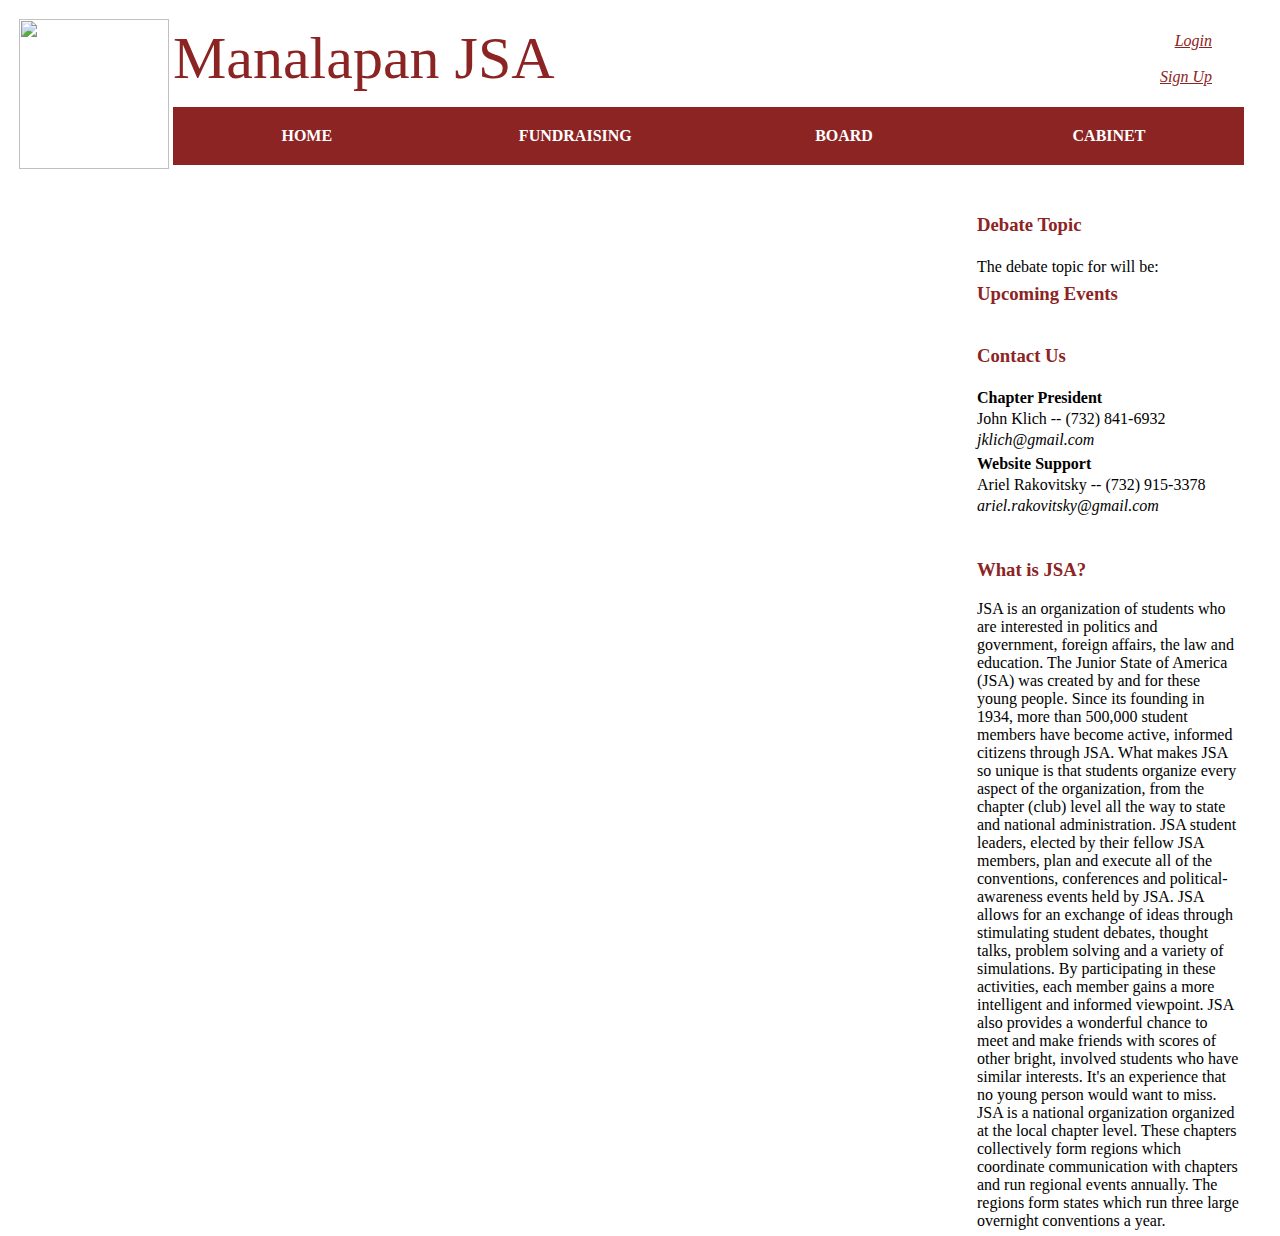
<file: index.html>
<html style="height:100%">
	<head>
		<title>Manalapan JSA</title>
		<link rel="shortcut icon" href="icon.ico" />
		<link rel="stylesheet" type="text/css" href="standard.css">
		<meta name="description" content="Manalapan JSA">
		<script type="text/javascript" src="http://www.parsecdn.com/js/parse-1.4.2.min.js"></script>
		<script src="https://ajax.googleapis.com/ajax/libs/jquery/1.11.3/jquery.min.js"></script>
		<script>
  			(function(i,s,o,g,r,a,m){i['GoogleAnalyticsObject']=r;i[r]=i[r]||function(){
  			(i[r].q=i[r].q||[]).push(arguments)},i[r].l=1*new Date();a=s.createElement(o),
  			m=s.getElementsByTagName(o)[0];a.async=1;a.src=g;m.parentNode.insertBefore(a,m)
  			})(window,document,'script','//www.google-analytics.com/analytics.js','ga');
  			ga('create', 'UA-65252626-1', 'auto');
 		 	ga('send', 'pageview');
		</script>
		<script>
			//The following is jQuery syntax, used for scrolling feature
			function bindScroll(){
   				if($(window).scrollTop() + $(window).height() > $(document).height() - 100) {
  					populate();
   				}
			}
			//End jQuery
			$(window).scroll(bindScroll);
			var times = 5;
			function clicked(id){
				window.location.assign("message.html?id="+id);
			}
			function populate(){
				Parse.initialize("5ZjkcrMrZAuvGx70yRJcQ8swS2L1GBuMp39Ro1FO", "Qj2XWfGH0LpxCzIKUvtMn2Z2W7UGg6WmWN72GahF");
				var Message = Parse.Object.extend("Message");
				var query = new Parse.Query(Message);
				query.descending('updatedAt');
				query.find({
 					success: function(results) {
 						var i=(times-5);
    					while (i<times && i < results.length) { 
     						var object = results[i];
     						var id = object.id;
     						var bubble = "bubble";
     						document.getElementById("news").insertAdjacentHTML('beforeend', '<tr><td><div class="clickable" id="'+id+'" onclick="clicked(this.id)"><H2 style="color:#8C2424"><a class="title">'+object.get("title")+'</a></H2><H3 style="color:#8C2424; font-style: italic;">'+object.get("date")+' -- '+object.get("author")+'</H3>'+object.get("body")+'</div></td></tr>');
    						i++;
    					}
    					if(i>results.length){
    						$(window).unbind('scroll');
    					}
    					times+=5;
  					},
  					error: function(error) {
    					//alert("Error: " + error.code + " " + error.message);
  					}
				});
			}
			function populate2(){
				Parse.initialize("5ZjkcrMrZAuvGx70yRJcQ8swS2L1GBuMp39Ro1FO", "Qj2XWfGH0LpxCzIKUvtMn2Z2W7UGg6WmWN72GahF");
				var DebateTopic = Parse.Object.extend("DebateTopic");
				var query2 = new Parse.Query(DebateTopic);
				query2.descending('updatedAt');
				query2.find({
 					success: function(results) {
 						document.getElementById("debatedate").innerHTML = results[0].get("Date");
 						document.getElementById("debate").innerHTML = results[0].get("Debate");
  					},
  					error: function(error) {
    					//alert("Error: " + error.code + " " + error.message);
  					}
				});
				
				var Upcoming = Parse.Object.extend("Upcoming");
				var query3 = new Parse.Query(Upcoming);
				query3.ascending('createdAt');
				query3.find({
 					success: function(results) {
 						for(var i=0; (i<5 && i<results.length); i++){
 							document.getElementById("upcoming").insertAdjacentHTML('afterbegin', '<a href="'+results[i].get("link")+'" style="color:black; font-style:italic; line-height: 200%">'+results[i].get("title")+' - '+results[i].get("date")+' </a><br/>');
  						}
  					},
  					error: function(error) {
    					//alert("Error: " + error.code + " " + error.message);
  					}
				});
			}
		</script>
	</head>
	
	<body onload='populate(); populate(); populate2()' style="height:100%">
	<iframe style="width:100%; height:200; overflow:hidden; position:relative" scrolling ="no" frameBorder="0" src="default.html"></iframe>
  		<table id='table1' style='width:100%; height:100%; vertical-align:top; padding-right:25' border='0'>
  			<tr>
  				<td style='width:75%'>
  					<!--Main Content- 1 table row per story-->
  					<table width='100%' style='vertical-align:top; height:100%'>
  						<div style="vertical-align:top; height:100%">
  							<div id="news">
  							</div>
  						</div>
  					</table>
 				</td>
 				<td style='width:25%; vertical-align:top; position:relative'>
 					<!--Side Bar-->
 					<table style="padding-left:30">
 						<!--Next Debate-->
 						<tr>
 							<td>
 								<H3>Debate Topic</H3>
 								<a style='line-height: 150%'>
 								The debate topic for <a id="debatedate" style='font-style:italic'></a> will be:<br/>
 								<h5 id="debate"></h5>
 								</a>
 							</td>
 						</tr>
 						<!--Upcoming Events-->
 						<tr>
 							<td>
 								<H3>Upcoming Events</H3>
 								<a id="upcoming">
 								</a>
 								<br/>
 							</td>
 						</tr>
 						<!--Contact-->
 						<tr>
 							<td>
 								<H3>Contact Us</H3>
 								<a style='line-height: 150%'>
 								<a style='font-weight:bold; line-height:1.5'>Chapter President</a><br/>John Klich -- (732) 841-6932 <br/> <a style='font-style:italic; line-height:1.5'> jklich@gmail.com </a><br/>
 								</a>
 								<a style='line-height: 150%'>
 								<a style='font-weight:bold; line-height:1.5'>Website Support</a><br/>Ariel Rakovitsky -- (732) 915-3378 <br/> <a style='font-style:italic; line-height:1.5'> ariel.rakovitsky@gmail.com </a><br/>
 								</a>
 							</td>
 						</tr>
 						<!--JSA Info-->
 						<tr>
 							<td>
 								<br/>
 								<H3>What is JSA?</H3>
 									JSA is an organization of students who are interested in politics and government, foreign affairs, the law and education.
 									The Junior State of America (JSA) was created by and for these young people. 
 									Since its founding in 1934, more than 500,000 student members have become active, 
 									informed citizens through JSA. 
									What makes JSA so unique is that students organize every aspect of the organization, 
									from the chapter (club) level all the way to state and national administration. 
									JSA student leaders, elected by their fellow JSA members, plan and execute all of the 
									conventions, conferences and political-awareness events held by JSA.
									JSA allows for an exchange of ideas through stimulating student debates, thought talks, 
									problem solving and a variety of simulations. By participating in these activities, 
									each member gains a more intelligent and informed viewpoint. JSA also provides a wonderful 
									chance to meet and make friends with scores of other bright, involved students who have 
									similar interests. It's an experience that no young person would want to miss.
									JSA is a national organization organized at the local chapter level. 
									These chapters collectively form regions which coordinate communication with 
									chapters and run regional events annually. The regions form states which run 
									three large overnight conventions a year.
 						</tr>
 						
 					</table>
 				</td> 				
  			</tr>
  		</table>
	</body>
</html>
</file>
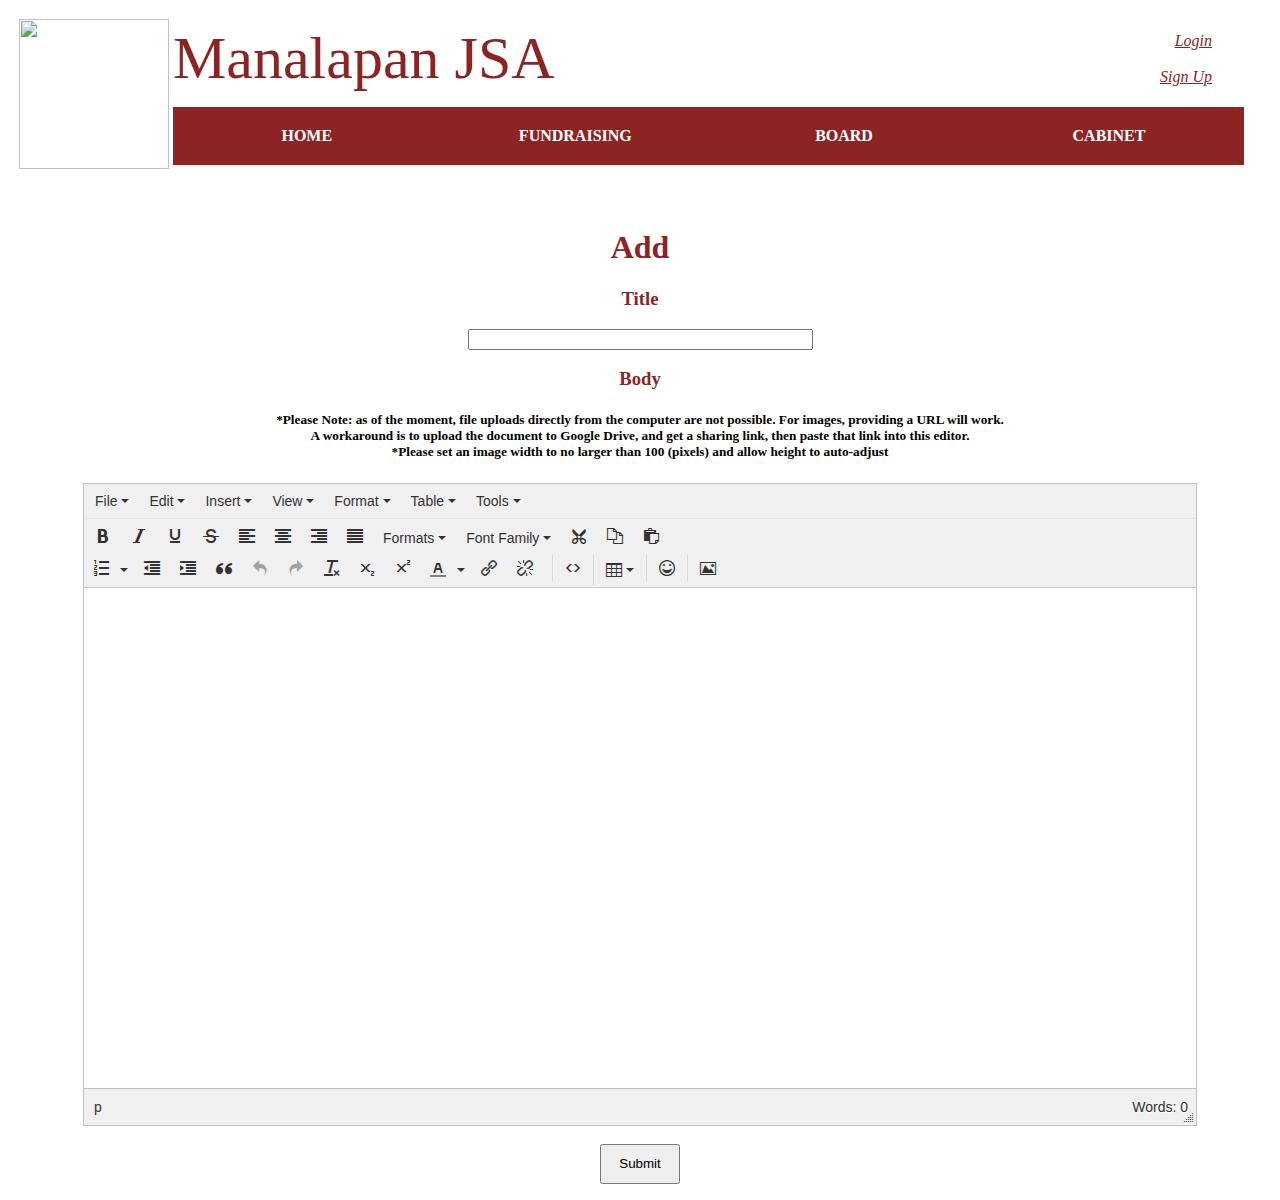
<file: add.html>
<html>
	<head>
		<title>Manalapan JSA</title>
		<link rel="shortcut icon" href="icon.ico" />
		<link rel="stylesheet" type="text/css" href="standard.css">
		<script type="text/javascript" src="http://www.parsecdn.com/js/parse-1.4.2.min.js"></script>
		<script type="text/javascript" src="tinymce/js/tinymce/tinymce.min.js"></script>
    	<script type="text/javascript">
        	tinymce.init({
          	  selector: "#textarea",
          	  plugins: [
        			"advlist autolink lists link image charmap print preview hr anchor pagebreak",
        			"searchreplace wordcount visualblocks visualchars code",
       				"insertdatetime media nonbreaking save table contextmenu directionality",
       				"emoticons template paste textcolor colorpicker textpattern imagetools"
    			],
          	  toolbar1: "bold italic underline strikethrough alignleft aligncenter alignright alignjustify styleselect fontselect cut copy paste",
          	  toolbar2: "numlist outdent indent blockquote undo redo removeformat subscript superscript forecolor backcolor| link unlink | spellchecker | code | table | emoticons | image insertfile",
          	  image_advtab: true,
          	  style_formats: [
        			{title: 'Subheader 1', block: 'h3', styles: {color: '#8C2424'}},
        			{title: 'Subheader 2', block: 'h4', styles: {color: '#8C2424'}},
       				{title: 'Subheader 3', block: 'h5', styles: {color: '#8C2424'}},
    			],
        	});
    	</script>
		<script type="text/javascript">
			window.onload=function() {
				document.getElementById('addform').onsubmit=function() {
				Parse.initialize("5ZjkcrMrZAuvGx70yRJcQ8swS2L1GBuMp39Ro1FO", "Qj2XWfGH0LpxCzIKUvtMn2Z2W7UGg6WmWN72GahF");
				var currentUser = Parse.User.current();
				if(!currentUser){
					alert("Must be logged in!");
				}
				if(currentUser.get("emailVerified") && currentUser.get("trusted")){
					create();
				}
				if(!(currentUser.get("emailVerified"))){
					alert("You have not verified your email! If you believe this is a mistake, try logging out and logging back in, or contacting ariel.rakovitsky@gmail.com");
				}
				if(currentUser.get("emailVerified") && !(currentUser.get("trusted"))){
					alert("You have not yet been verified by a human, the second step of the verification process. Make sure you have tried logging out and logging back in! If this does not work, please allow us a few days after signing up to make sure you are a club member.We apologize for the delay. If you believe this is a mistake or something is wrong, contact ariel.rakovitsky@gmail.com");
				}
    			
   				return false;
  				}
			}
			function create(){
				var title = document.getElementById('addform').elements["title"].value.trim();
				var body = document.getElementById('addform').elements["textarea"].value.trim();
				var d = new Date();
				var date= d.toDateString();
				Parse.initialize("5ZjkcrMrZAuvGx70yRJcQ8swS2L1GBuMp39Ro1FO", "Qj2XWfGH0LpxCzIKUvtMn2Z2W7UGg6WmWN72GahF");
				var Message = Parse.Object.extend("Message");
				var message = new Message();
				message.set("title", title);
        		message.set("author", Parse.User.current().get("name"));
        		message.set("body", body);
        		message.set("date", date);
				message.save();
				
				var Message2 = Parse.Object.extend("Message");
				var query = new Parse.Query(Message2);
				query.equalTo('body', body)
				
				query.find({
 					success: function(results) {
    					window.location.assign("index.html");
  					},
  					error: function(error) {
  					}
				}); 
			}
		</script>
	</head>
	
	<body>
		<iframe style="width:100%; height:200; overflow:hidden; position:relative" scrolling ="no" frameBorder="0" src="default.html"></iframe>
  		<center><div style='padding-left:75; padding-right:75'><form method="post" id="addform">
  			<H1>Add<H1>
  			<H3>Title<H3>
  			<input size="40" type="text" name="title" id="title">
  			<H3>Body</H3>
  			<h5>
  			*Please Note: as of the moment, file uploads directly from the computer are not possible. For images, providing a URL will work. <br/>
  			A workaround is to upload the document to Google Drive, and get a sharing link, then paste that link into this editor. <br/>
  			*Please set an image width to no larger than 100 (pixels) and allow height to auto-adjust<br/>
  			</h5>
  			<textarea id="textarea" style="height:500" type="text" name="textarea"></textarea>
  			<br/>
  			<button size="200" id="submit" type="submit" style='width:80px;height:40px'>Submit</button>
  		</form><div></center>
	</body>
</html>
</file>
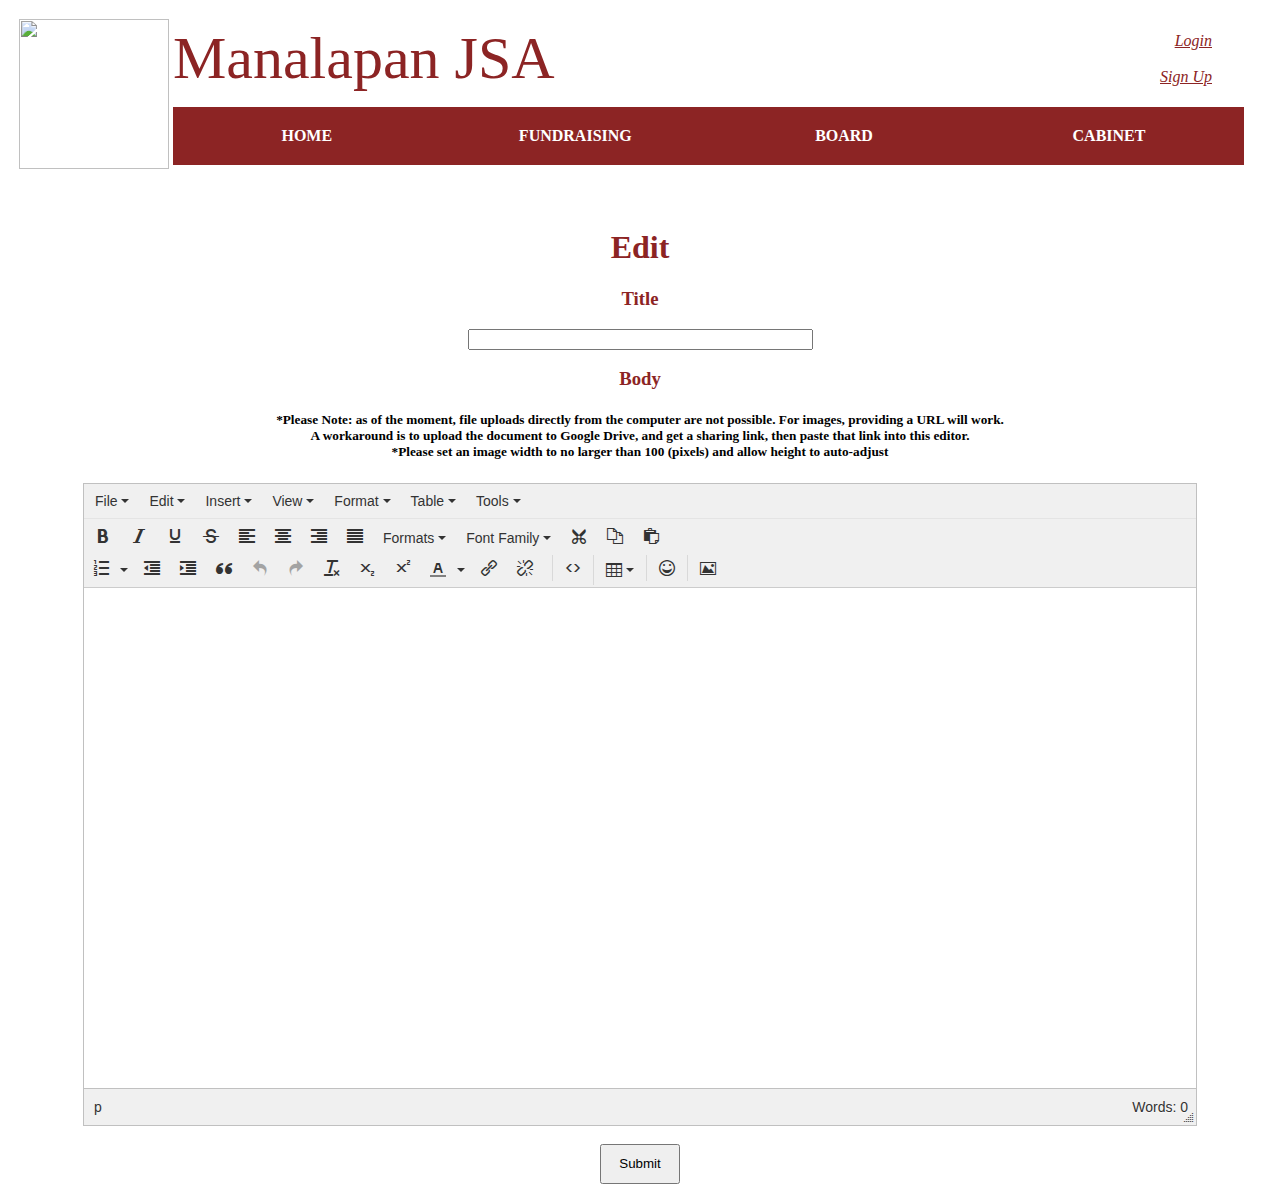
<file: edit.html>
<html>
	<head>
		<title>Manalapan JSA</title>
		<link rel="shortcut icon" href="icon.ico" />
		<link rel="stylesheet" type="text/css" href="standard.css">
		<script type="text/javascript" src="http://www.parsecdn.com/js/parse-1.4.2.min.js"></script>
		<script type="text/javascript" src="tinymce/js/tinymce/tinymce.min.js"></script>
    	<script type="text/javascript">
        	tinymce.init({
          	  selector: "#textarea",
          	  plugins: [
        			"advlist autolink lists link image charmap print preview hr anchor pagebreak",
        			"searchreplace wordcount visualblocks visualchars code",
       				"insertdatetime media nonbreaking save table contextmenu directionality",
       				"emoticons template paste textcolor colorpicker textpattern imagetools"
    			],
          	  toolbar1: "bold italic underline strikethrough alignleft aligncenter alignright alignjustify styleselect fontselect cut copy paste",
          	  toolbar2: "numlist outdent indent blockquote undo redo removeformat subscript superscript forecolor backcolor| link unlink | spellchecker | code | table | emoticons | image insertfile",
          	  image_advtab: true,
          	  style_formats: [
        			{title: 'Subheader 1', block: 'h3', styles: {color: '#8C2424'}},
        			{title: 'Subheader 2', block: 'h4', styles: {color: '#8C2424'}},
       				{title: 'Subheader 3', block: 'h5', styles: {color: '#8C2424'}},
    			],
        	});
    	</script>
		<script type="text/javascript">
			window.onload=function() {
				var parameters = location.search.substring(1).split("&");
				var temp = parameters[0].split("=");
    			var id = unescape(temp[1]);
    			Parse.initialize("5ZjkcrMrZAuvGx70yRJcQ8swS2L1GBuMp39Ro1FO", "Qj2XWfGH0LpxCzIKUvtMn2Z2W7UGg6WmWN72GahF");
    			var Message = Parse.Object.extend("Message");
				var query = new Parse.Query(Message);
				query.equalTo('objectId', id);
				
				query.find({
 					success: function(results){
    					document.getElementById("title").value = results[0].get("title");
    					tinyMCE.activeEditor.setContent(results[0].get("body"));
  					},
  					error: function(error) {
    					//alert("Error: " + error.code + " " + error.message);
  					}
				});
    			document.getElementById('addform').onsubmit=function() {
					Parse.initialize("5ZjkcrMrZAuvGx70yRJcQ8swS2L1GBuMp39Ro1FO", "Qj2XWfGH0LpxCzIKUvtMn2Z2W7UGg6WmWN72GahF");
					var currentUser = Parse.User.current();
					if(!currentUser){
						alert("Must be logged in!");
					}
					if(currentUser.get("emailVerified") && currentUser.get("trusted")){
						create();
					}
					if(!(currentUser.get("emailVerified"))){
						alert("You have not verified your email! If you believe this is a mistake, try logging out and logging back in, or contacting ariel.rakovitsky@gmail.com");
					}
					if(currentUser.get("emailVerified") && !(currentUser.get("trusted"))){
						alert("You have not yet been verified by a human, the second step of the verification process. Make sure you have tried logging out and logging back in! If this does not work, please allow us a few days after signing up to make sure you are a club member.We apologize for the delay. If you believe this is a mistake or something is wrong, contact ariel.rakovitsky@gmail.com");
					}
    				return false;
  				}
			}
			function create(){
				var parameters = location.search.substring(1).split("&");
				var temp = parameters[0].split("=");
    			var id = unescape(temp[1]);
				var title = document.getElementById('addform').elements["title"].value.trim();
				var body = document.getElementById('addform').elements["textarea"].value.trim(); 
				Parse.initialize("5ZjkcrMrZAuvGx70yRJcQ8swS2L1GBuMp39Ro1FO", "Qj2XWfGH0LpxCzIKUvtMn2Z2W7UGg6WmWN72GahF");
				var Message = Parse.Object.extend("Message");
				var query = new Parse.Query(Message);
				query.equalTo('objectId', id);
				query.find({
 					success: function(results){
						results[0].set("title", title);
						results[0].set("body", body);
						results[0].save();
						window.location.assign("index.html");
  					},
  					error: function(error) {
    					//alert("Error: " + error.code + " " + error.message);
  					}
				});
				
			}
		</script>
	</head>
	
	<body>
		<iframe style="width:100%; height:200; overflow:hidden; position:relative" scrolling ="no" frameBorder="0" src="default.html"></iframe>
  		<center><div style='padding-left:75; padding-right:75'><form method="post" id="addform">
  			<H1>Edit<H1>
  			<H3>Title<H3>
  			<input size="40" type="text" name="title" id="title">
  			<H3>Body</H3>
  			<h5>
  			*Please Note: as of the moment, file uploads directly from the computer are not possible. For images, providing a URL will work. <br/>
  			A workaround is to upload the document to Google Drive, and get a sharing link, then paste that link into this editor. <br/>
  			*Please set an image width to no larger than 100 (pixels) and allow height to auto-adjust<br/>
  			</h5>
  			<textarea id="textarea" style="height:500" type="text" name="textarea"></textarea>
  			<br/>
  			<button size="200" id="submit" type="submit" style='width:80px;height:40px'>Submit</button>
  		</form><div></center>
	</body>
</html>
</file>
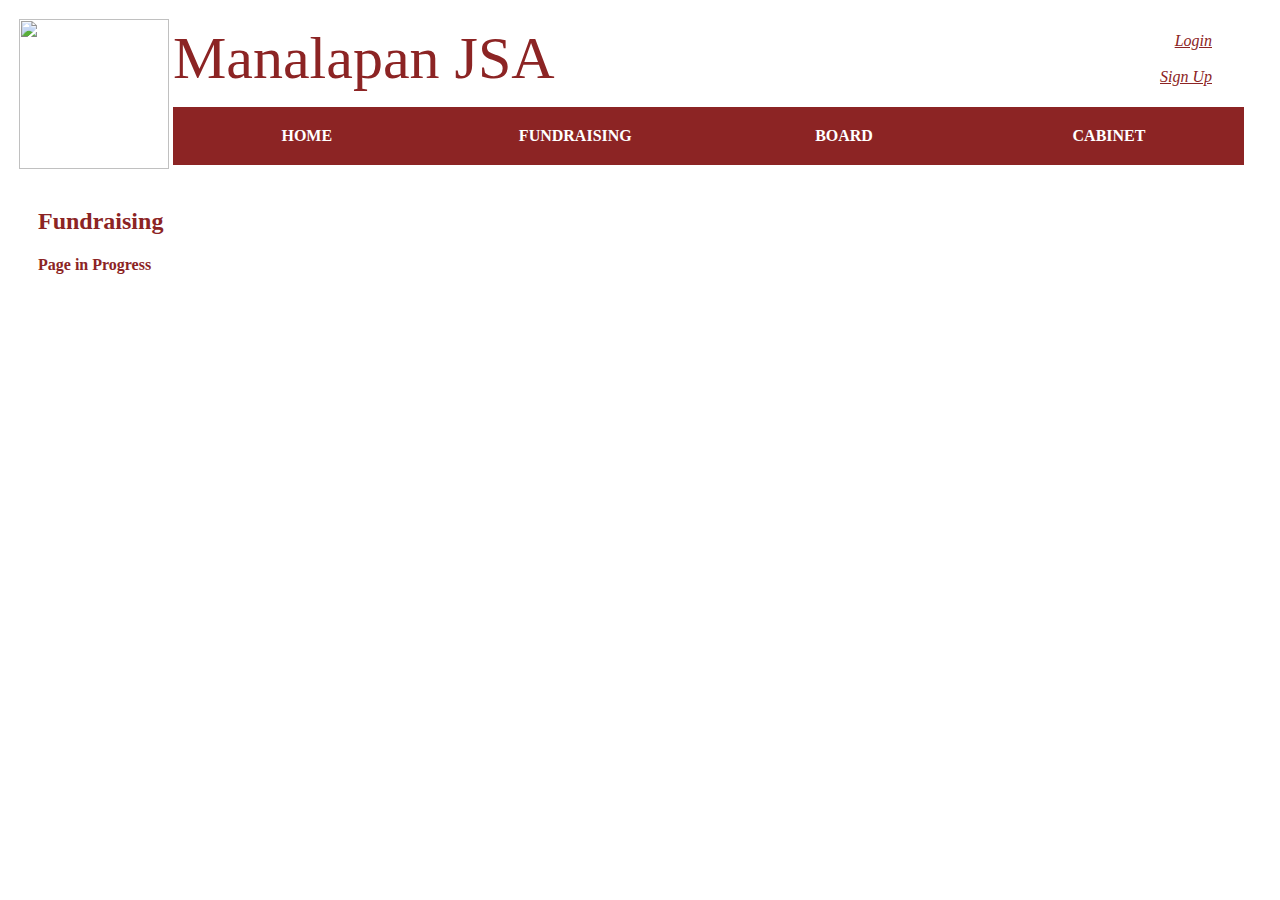
<file: fundraising.html>
<html>
	<head>
		<title>Manalapan JSA</title>
		<link rel="shortcut icon" href="icon.ico" />
		<link rel="stylesheet" type="text/css" href="standard.css">
	</head>
	
	<body>
		<iframe style="width:100%; height:180; overflow:hidden; position:relative" scrolling ="no" frameBorder="0" src="default.html"></iframe>
  		<div style="padding-left:30">
  			<h2>Fundraising<h2>
  			<h4>Page in Progress<h4>
  		</div>
	</body>
</html>
</file>
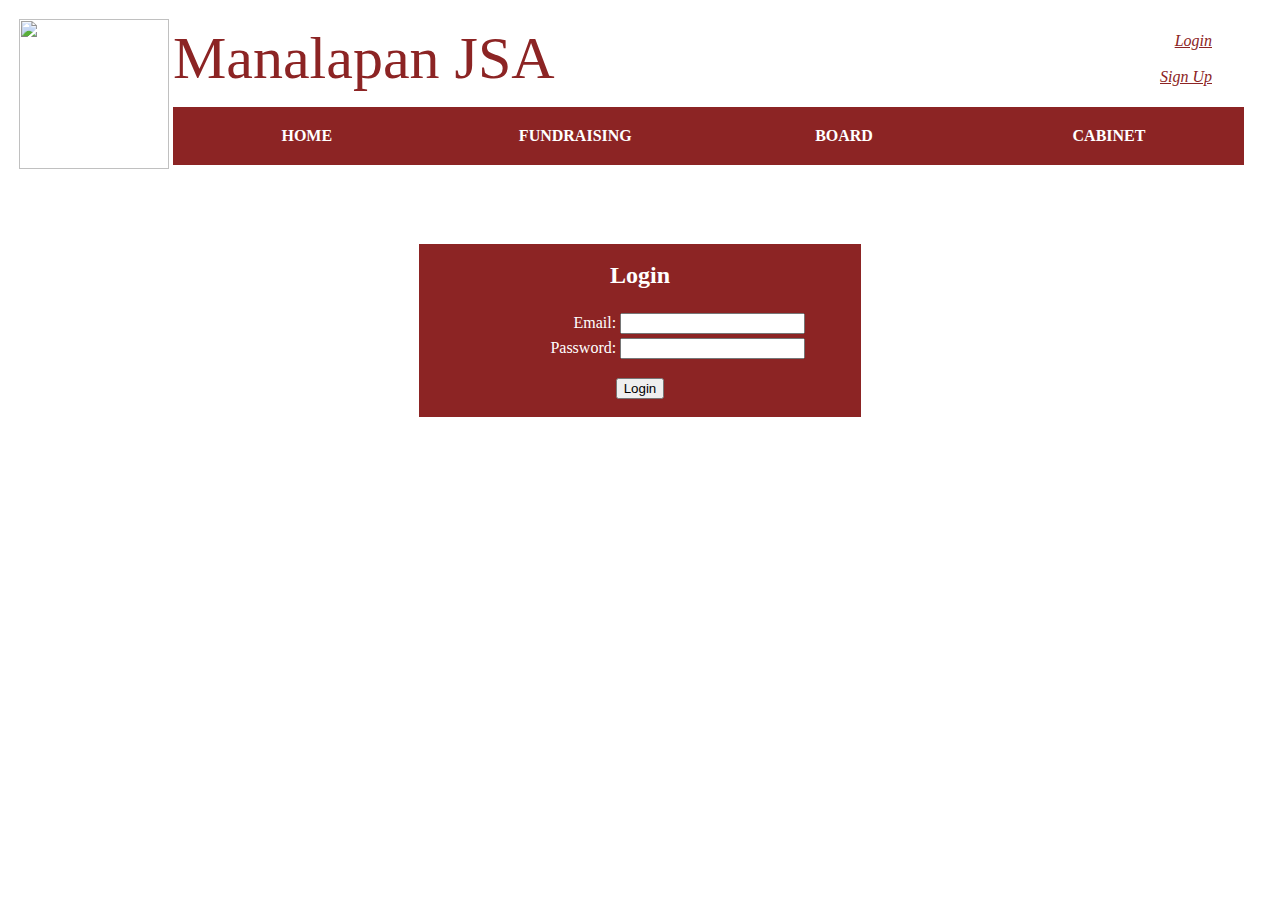
<file: login.html>
<html>
	<head>
		<title>Manalapan JSA</title>
		<link rel="shortcut icon" href="icon.ico" />
		<link rel="stylesheet" type="text/css" href="standard.css">
		<script type="text/javascript" src="http://www.parsecdn.com/js/parse-1.4.2.min.js"></script>
		<script>
			window.onload=function() {
    			document.getElementById('loginform').onsubmit=function() {
    			var username = document.getElementById('loginform').elements["username"].value.trim().toLowerCase();
				var password = document.getElementById('loginform').elements["passw"].value.trim().toLowerCase();
				Parse.initialize("5ZjkcrMrZAuvGx70yRJcQ8swS2L1GBuMp39Ro1FO", "Qj2XWfGH0LpxCzIKUvtMn2Z2W7UGg6WmWN72GahF");
				Parse.User.logIn(username, password, {
  					success: function(user) {
   						window.location.assign("index.html");
  					},
  					error: function(user, error) {
    					//alert("Error: Incorrect Email/Password");
  					}
				});
   				return false;
  				}
			}

		</script>
	</head>
	
	<body>
		<iframe style="width:100%; height:200; overflow:hidden; position:relative" scrolling ="no" frameBorder="0" src="default.html"></iframe>
  		<br/><br/><br/>
  		<center>
  		<form id="loginform" method="post">
  			<table style='width:35%; background-color:#8C2424;' border='0'>
  				<tr>
  					<td colspan = '2'>
  						<center><H2 style='color:white; padding-top:15; padding-bottom:0'>Login</H2></center>
  					</td>
  				</tr>
  				<tr>
  					<td style='text-align:right; width:45%'>
  						<a style='color:white'>Email:</a>
  					</td>
  					<td>
  						<input type="text" name="username">
  					</td>
  				</tr>
  				<tr>
  					<td style='text-align:right'>
  						<a style='color:white'>Password:</a>
  					</td>
  					<td>
  						<input type="password" name="passw">
  					</td>
  				</tr>
  				<tr>
  					<td colspan='2'>
  						<center style='padding-bottom:15; padding-top:15'><button id="submit" type="submit">Login</button></center>
  					</td>
  				</tr>
  			</table>
  		</form>
  		</center>
	</body>
</html>
</file>
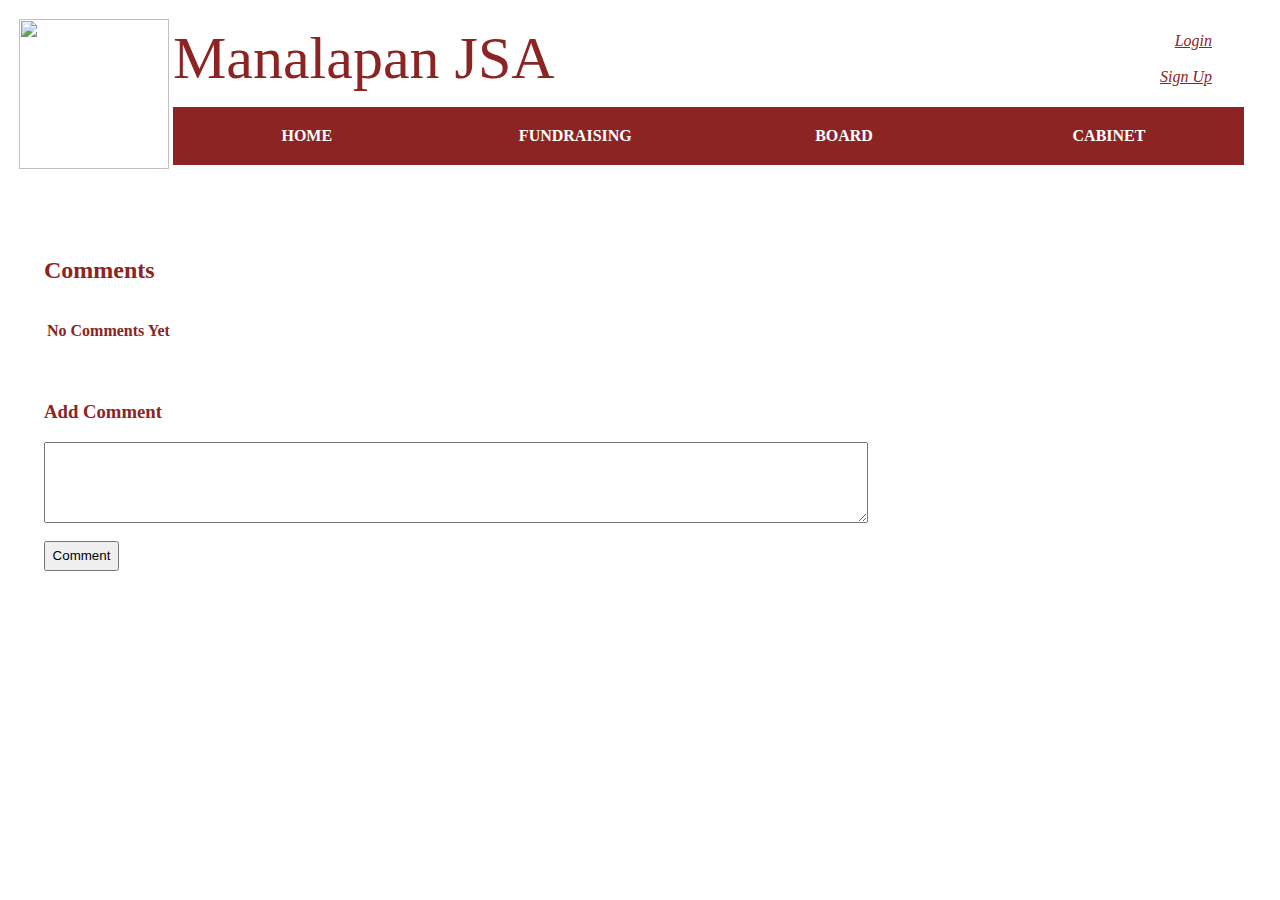
<file: message.html>
<html>
	<head>
		<title>Manalapan JSA</title>
		<link rel="shortcut icon" href="icon.ico" />
		<link rel="stylesheet" type="text/css" href="standard.css">
		<script type="text/javascript" src="http://www.parsecdn.com/js/parse-1.4.2.min.js"></script>
		<script>
			function populate(){
				Parse.initialize("5ZjkcrMrZAuvGx70yRJcQ8swS2L1GBuMp39Ro1FO", "Qj2XWfGH0LpxCzIKUvtMn2Z2W7UGg6WmWN72GahF");
				
				var parameters = location.search.substring(1).split("&");
				var temp = parameters[0].split("=");
    			var id = unescape(temp[1]);
				
				var Message = Parse.Object.extend("Message");
				var query = new Parse.Query(Message);
				query.equalTo('objectId', id)
				
				query.find({
 					success: function(results) {
    					document.getElementById("title").textContent=results[0].get("title");
    					document.getElementById("author").textContent=results[0].get("author");
    					document.getElementById("date").textContent=results[0].get("date")+" -- ";
    					document.getElementById("body").innerHTML=results[0].get("body");
    					var currentUser = Parse.User.current();
    						if(currentUser.get("name")==results[0].get("author") || currentUser.get("name")=='Ariel Rakovitsky'){
    							document.getElementById("delete").innerHTML = '<button style="text-decoration:none; color:#8C2424;" onclick="deletepost()">Click Here to Delete This Post<a></button>  <button style="text-decoration:none; color:#8C2424;" onclick="editpost()">Click Here to Edit This Post<a><br/>';
    						}
  					},
  					error: function(error) {
  					}
				});
				
				var Comment = Parse.Object.extend("Comment");
				var query2 = new Parse.Query(Comment);
				query2.equalTo('postid', id)
				query2.descending('updatedAt');
				
				query2.find({
 					success: function(results) {
 						document.getElementById("commenttable").innerHTML = '';
 						for(var i=0; i<results.length; i++){
    						document.getElementById("commenttable").insertAdjacentHTML('afterbegin','<tr><td><h4 style="padding-top:15">'+results[i].get("name")+'</h4><a>'+results[i].get("comment")+'</a></td> </tr>');
    					}
  					},
  					error: function(error) {
  					}
				});
			}
			setInterval(populate,5000);
			function submit(){
				Parse.initialize("5ZjkcrMrZAuvGx70yRJcQ8swS2L1GBuMp39Ro1FO", "Qj2XWfGH0LpxCzIKUvtMn2Z2W7UGg6WmWN72GahF");
				var currentUser = Parse.User.current();
				if(!currentUser){
					alert("Must be logged in!");
				}
				if(currentUser.get("emailVerified") && currentUser.get("trusted")){
					comment();
				}
				if(!(currentUser.get("emailVerified"))){
					alert("You have not verified your email! If you believe this is a mistake, try logging out and logging back in, or contacting ariel.rakovitsky@gmail.com");
				}
				if(currentUser.get("emailVerified") && !(currentUser.get("trusted"))){
					alert("You have not yet been verified by a human, the second step of the verification process. Make sure you have tried logging out and logging back in! If this does not work, please allow us a few days after signing up to make sure you are a club member.We apologize for the delay. If you believe this is a mistake or something is wrong, contact ariel.rakovitsky@gmail.com");
				}
			}
			function comment(){
				Parse.initialize("5ZjkcrMrZAuvGx70yRJcQ8swS2L1GBuMp39Ro1FO", "Qj2XWfGH0LpxCzIKUvtMn2Z2W7UGg6WmWN72GahF");
				var currentUser = Parse.User.current();
				if (currentUser) {
					var parameters = location.search.substring(1).split("&");
					var temp = parameters[0].split("=");
    				var id = unescape(temp[1]);
    				var commentbody = document.getElementById("commentbox").value.trim();
					var Comment = Parse.Object.extend("Comment");
					var comment = new Comment();
					comment.set("name", currentUser.get("name"));
					comment.set("comment", commentbody);
					comment.set("postid", id);
					comment.save();
        			window.location.assign("message.html?id="+id); 
				} 
				else {
					alert("Please Sign In To Comment");
				}
			}
			function deletepost(){
				var parameters = location.search.substring(1).split("&");
				var temp = parameters[0].split("=");
    			var id = unescape(temp[1]);
				Parse.initialize("5ZjkcrMrZAuvGx70yRJcQ8swS2L1GBuMp39Ro1FO", "Qj2XWfGH0LpxCzIKUvtMn2Z2W7UGg6WmWN72GahF");
				var Message = Parse.Object.extend("Message");
				var query3 = new Parse.Query(Message);
				query3.equalTo('objectId', id);
				query3.find({
 					success: function(results) {
    					results[0].destroy({
  							success: function(myObject) {
    							window.location.assign("index.html");
  							},
  							error: function(myObject, error) {
  							}
						});
  					},
  					error: function(error) {
  					}
				});				
			}
			function editpost(){
				window.location.assign("edit.html?" +location.search.substring(1));
			}
		</script>
	</head>
	
	<body onload="populate()">
		<iframe style="width:100%; height:200; overflow:hidden; position:relative" scrolling ="no" frameBorder="0" src="default.html"></iframe>
  			<table style='width:100%; padding-left:25' cellspacing='10' id='news'>
  					<tr>
  						<td>
  							<br/>
  							<H2 style="color:#8C2424"><a id="title"></a></H2>
  							<H3 style="color:#8C2424; font-style: italic;"><a id="date"></a><a id="author"></a></H3>
  							<span id="delete"></span>
  							<a id="body"></a>
  							<H2 style="color:#8C2424">Comments</H2>
  							<table id="commenttable">
  								<tr><td><h4 style="padding-top:15">No Comments Yet</h4></td></tr>
  							</table>
  							<br/>
   							<H3>Add Comment</H3>
  							<textarea rows="5" cols="100" id="commentbox"></textarea><br/><br/>
  							<button id="submit" style="width:75;height:30" onclick="submit()">Comment</button>
  						</td>
  					</tr>
  			</table>
	</body>
</html>
</file>
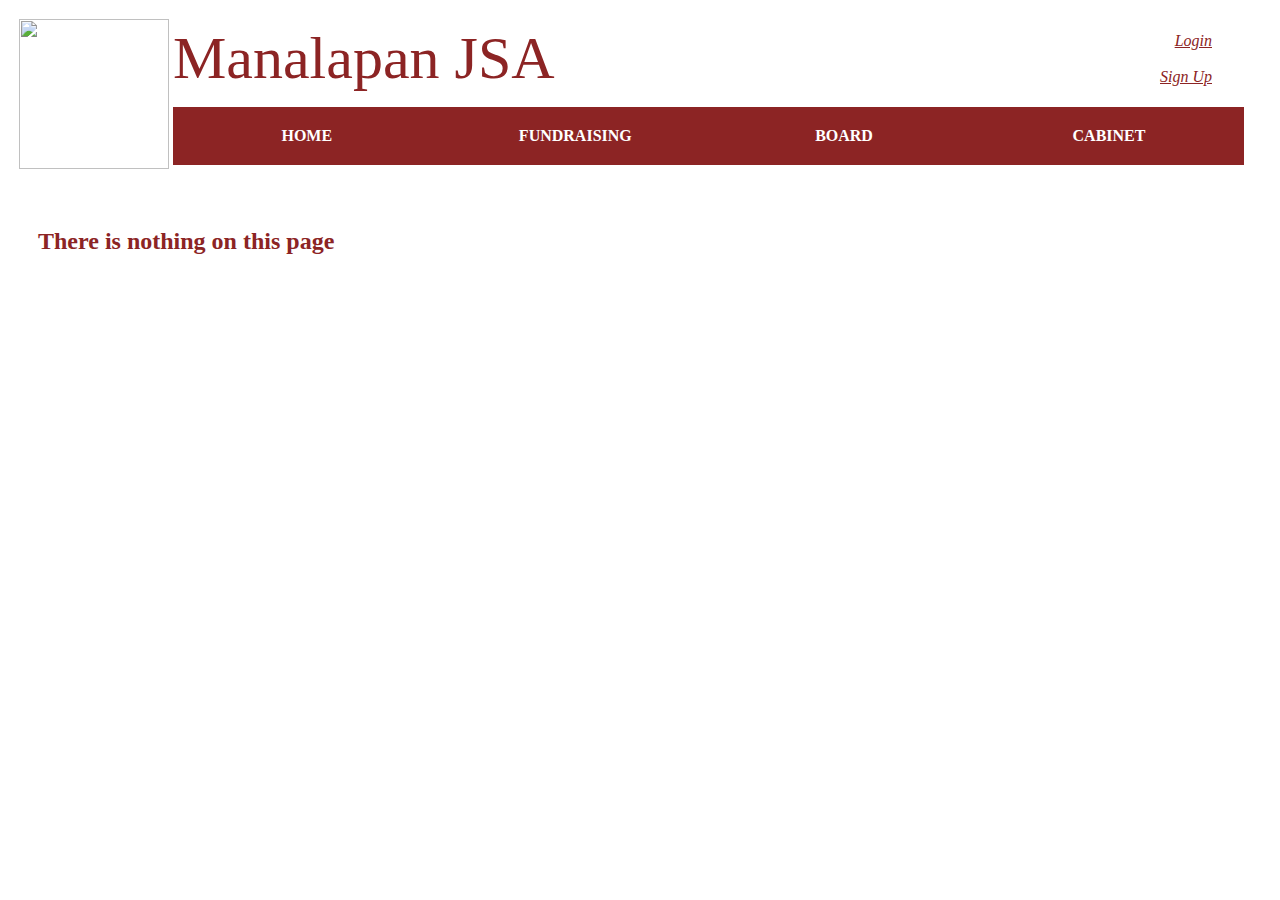
<file: page.html>
<html>
	<head>
		<title>Manalapan JSA</title>
		<link rel="shortcut icon" href="icon.ico" />
		<link rel="stylesheet" type="text/css" href="standard.css">
	</head>
	
	<body>
		<iframe style="width:100%; height:200; overflow:hidden; position:relative" scrolling ="no" frameBorder="0" src="default.html"></iframe>
  		<div style="padding-left:30">
  			<h2>There is nothing on this page</h2>
  		</div>
	</body>
</html>
</file>
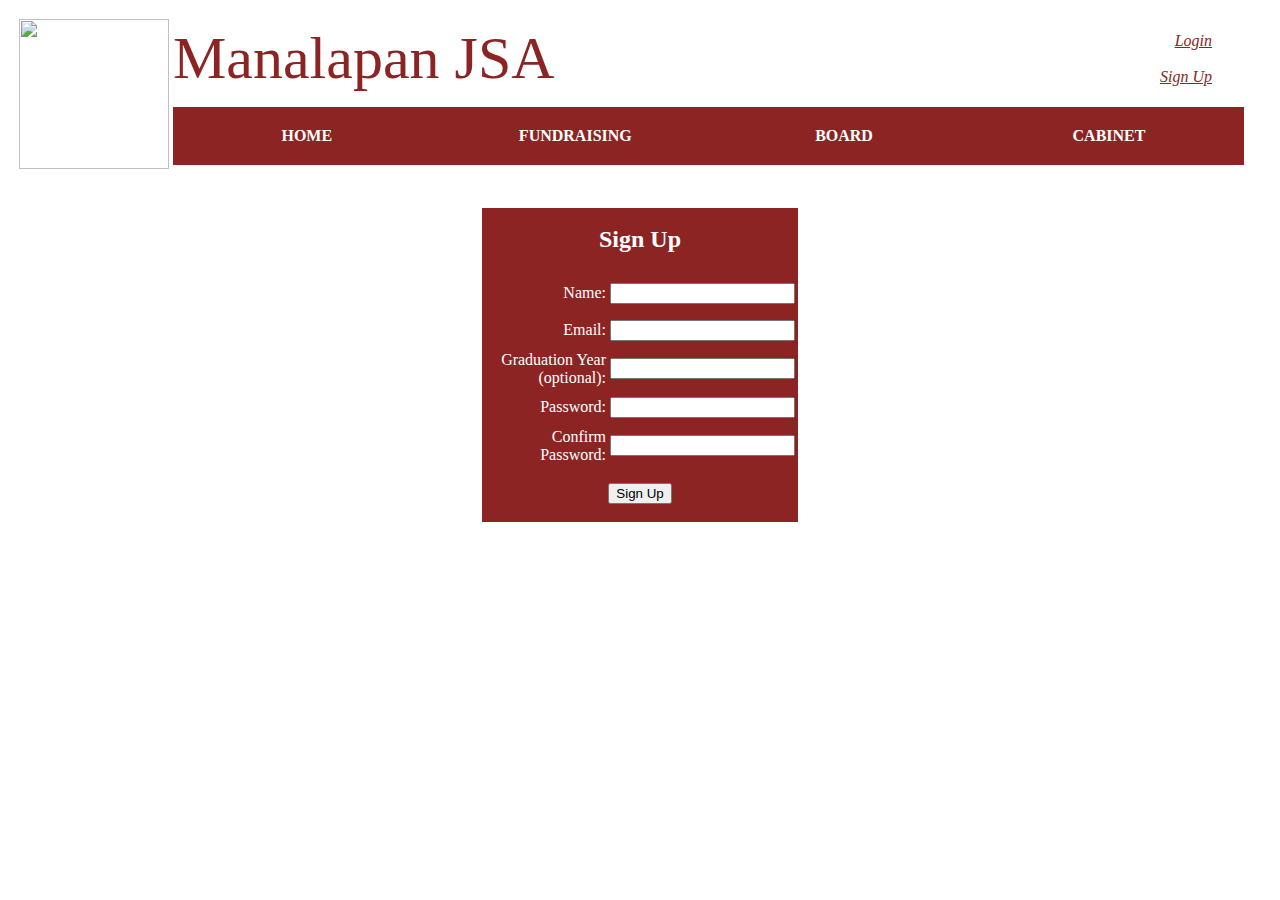
<file: signup.html>
<html>
	<head>
		<title>Manalapan JSA</title>
		<link rel="shortcut icon" href="icon.ico" />
		<link rel="stylesheet" type="text/css" href="standard.css">
		<script type="text/javascript" src="http://www.parsecdn.com/js/parse-1.4.2.min.js"></script>
		<script>
			function validate(){
				var name = document.getElementById("name").value;
				var email = document.getElementById("email").value.toLowerCase();
				var gradYear = document.getElementById("grad").value;
				var password = document.getElementById("passw").value.toLowerCase();
				var confirm = document.getElementById("confirm").value.toLowerCase();

				var array = [name, "name", email, "email adress", password, "password", confirm, "confirm password"];
				for(i = 0; i<7; i+=2){
					if(array[i].trim()==""){
						alert("Please insert a value for " +array[i+1]);
						return;
					}
				}
				if(!(email.includes("a"))||!(email.includes("."))){
					alert("Please enter a valid email");
					return;
				}
				if(password!=confirm){
					alert("Passwords do not match");
					return;
				}
				
				Parse.initialize("5ZjkcrMrZAuvGx70yRJcQ8swS2L1GBuMp39Ro1FO", "Qj2XWfGH0LpxCzIKUvtMn2Z2W7UGg6WmWN72GahF");
				var user = new Parse.User();
				user.set("username", email);
				user.set("password", password);
				user.set("gradYear", gradYear);
				user.set("email", email);
				user.set("name", name);
				user.set("trusted", true);

				user.signUp(null, {
  					success: function(user) {
  						alert("An email-verification has been sent to your email.");
   						window.location.assign("index.html");
  					},
  				error: function(user, error) {
   						// Show the error message somewhere and let the user try again.
    					//alert("Error: "+ error.message);
  					}
				});
			}  
		</script>
	</head>
	
	<body>
		<iframe style="width:100%; height:200; overflow:hidden; position:relative" scrolling ="no" frameBorder="0" src="default.html"></iframe>
		<br/>
  		<center>
  			<table style='width:25%; background-color:#8C2424;' border='0'>
  				<tr>
  					<td colspan = '2'>
  						<center><H2 style='color:white; padding-top:15; padding-bottom:0'>Sign Up</H2></center>
  					</td>
  				</tr>
  				<tr>
  					<td style='text-align:right; width:45%; height:35'>
  						<a style='color:white'>Name:</a>
  					</td>
  					<td>
  						<input type="text" id="name">
  					</td>
  				</tr>
  				<tr>
  					<td style='text-align:right; width:45%; height:35'>
  						<a style='color:white'>Email:</a>
  					</td>
  					<td>
  						<input type="text" id="email">
  					</td>
  				</tr>
  				<tr>
  					<td style='text-align:right; width:45%; height:35'>
  						<a style='color:white'>Graduation Year (optional):</a>
  					</td>
  					<td>
  						<input type="text" id="grad">
  					</td>
  				</tr>
  				<tr>
  					<td style='text-align:right; width:45%; height:35'>
  						<a style='color:white'>Password:</a>
  					</td>
  					<td>
  						<input type="password" id="passw">
  					</td>
  				</tr>
  				<tr>
  					<td style='text-align:right; width:45%; height:35'>
  						<a style='color:white'>Confirm Password:</a>
  					</td>
  					<td>
  						<input type="password" id="confirm">
  					</td>
  				</tr>
  				<tr>
  					<td colspan='2'>
  						<center style='padding-bottom:15; padding-top:15'><button id="submit" onclick='validate()'>Sign Up</button></center>
  					</td>
  				</tr>
  			</table>
  		</center>
	</body>
</html>
</file>
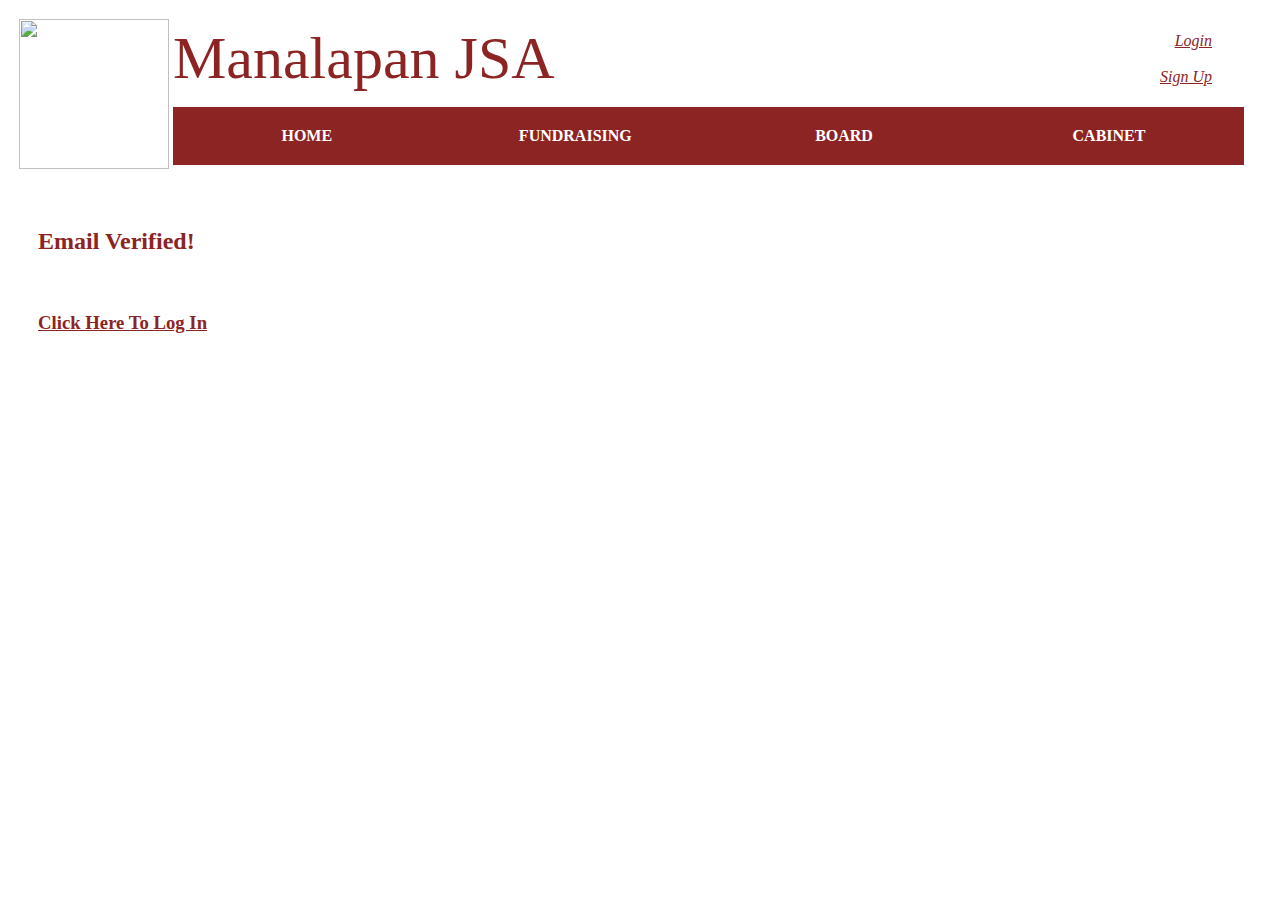
<file: verified.html>
<html>
	<head>
		<title>Manalapan JSA</title>
		<link rel="shortcut icon" href="icon.ico" />
		<link rel="stylesheet" type="text/css" href="standard.css">
	</head>
	
	<body>
		<iframe style="width:100%; height:200; overflow:hidden; position:relative" scrolling ="no" frameBorder="0" src="default.html"></iframe>
  		<div style="padding-left:30">
  			<h2>Email Verified!</h2>
  			<br/>
  			<h3><a href="login.html" style="color: #8C2424">Click Here To Log In</a></h3>
  		</div>
	</body>
</html>
</file>
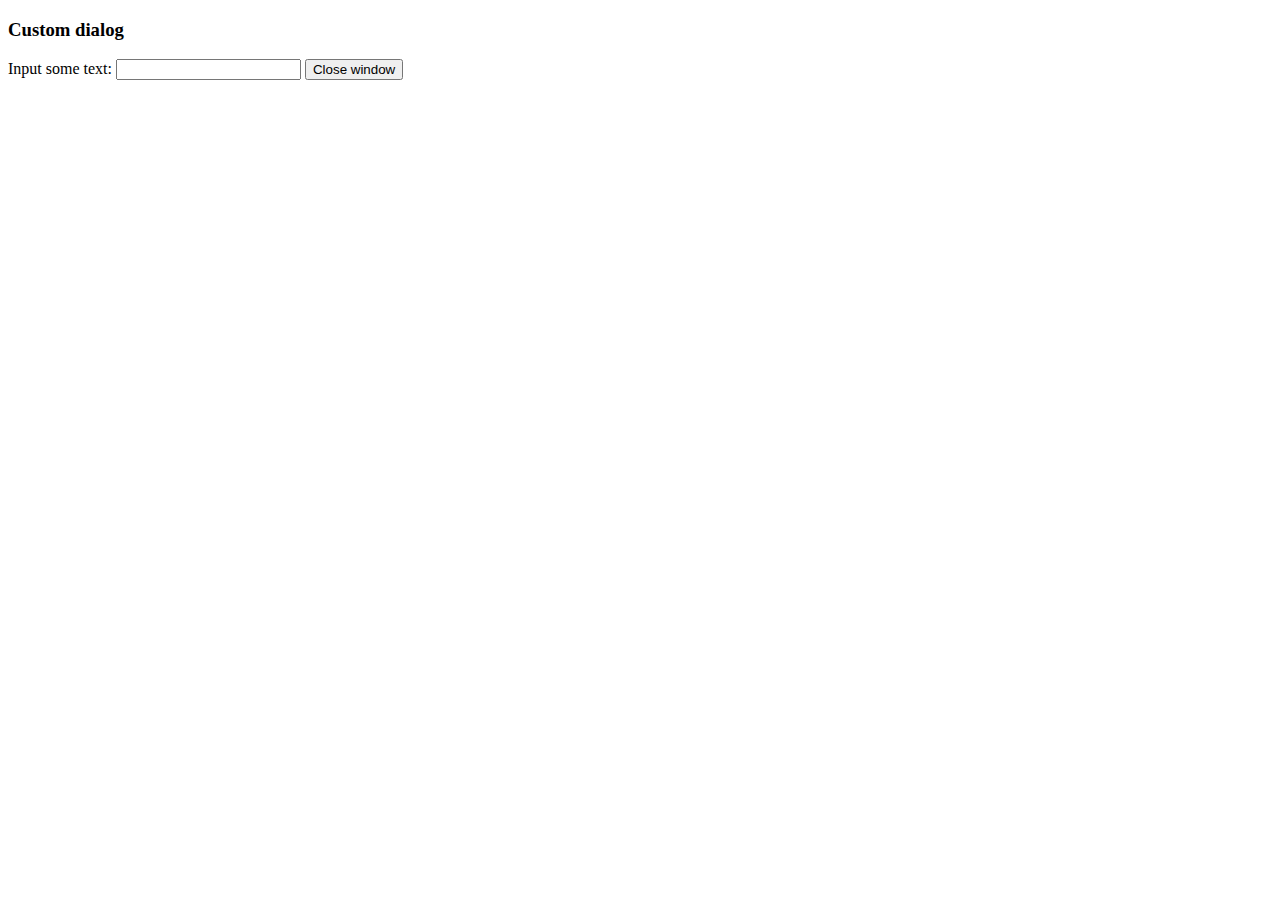
<file: tinymce/js/tinymce/plugins/example/dialog.html>
<!DOCTYPE html>
<html>
<body>
	<h3>Custom dialog</h3>
	Input some text: <input id="content">
	<button onclick="top.tinymce.activeEditor.windowManager.getWindows()[0].close();">Close window</button>
</body>
</html>
</file>
<file: standard.css>
ul {
    list-style-type: none;
    margin: 0;
    padding: 30;
}
.navigation:link, .navigation:visited {
    display: block;
    font-weight: bold;
    color: #FFFFFF;
    background-color: #8C2424;
    width: 100%;
    text-align: center;
    padding-top: 20px;
    padding-bottom: 20px;
    padding-left:4px;
    padding-right:4px;
    text-decoration: none;
    text-transform: uppercase;
    vertical-align: middle;
}

.navigation:hover, .navigation:active {
    background-color: #983A3A;
    color: #FFFFFF;
}

.clickable:link, .clickable:visited, .clickable:hover, .clickable:active{
	display:block;
	text-decoration:none;
	color:black;
}

.clickable:hover{
	background-color:#F8F8F8;
	cursor:pointer;
}

#table1 {
	padding-left: 25;
}

H1, H2, H3, H4 {
	color:	#8C2424;
}

#toplink{
	font-style:italic;
	text-decoration:underline;
	display:block;
	color:#8C2424;
	cursor:pointer;
}
</file>
